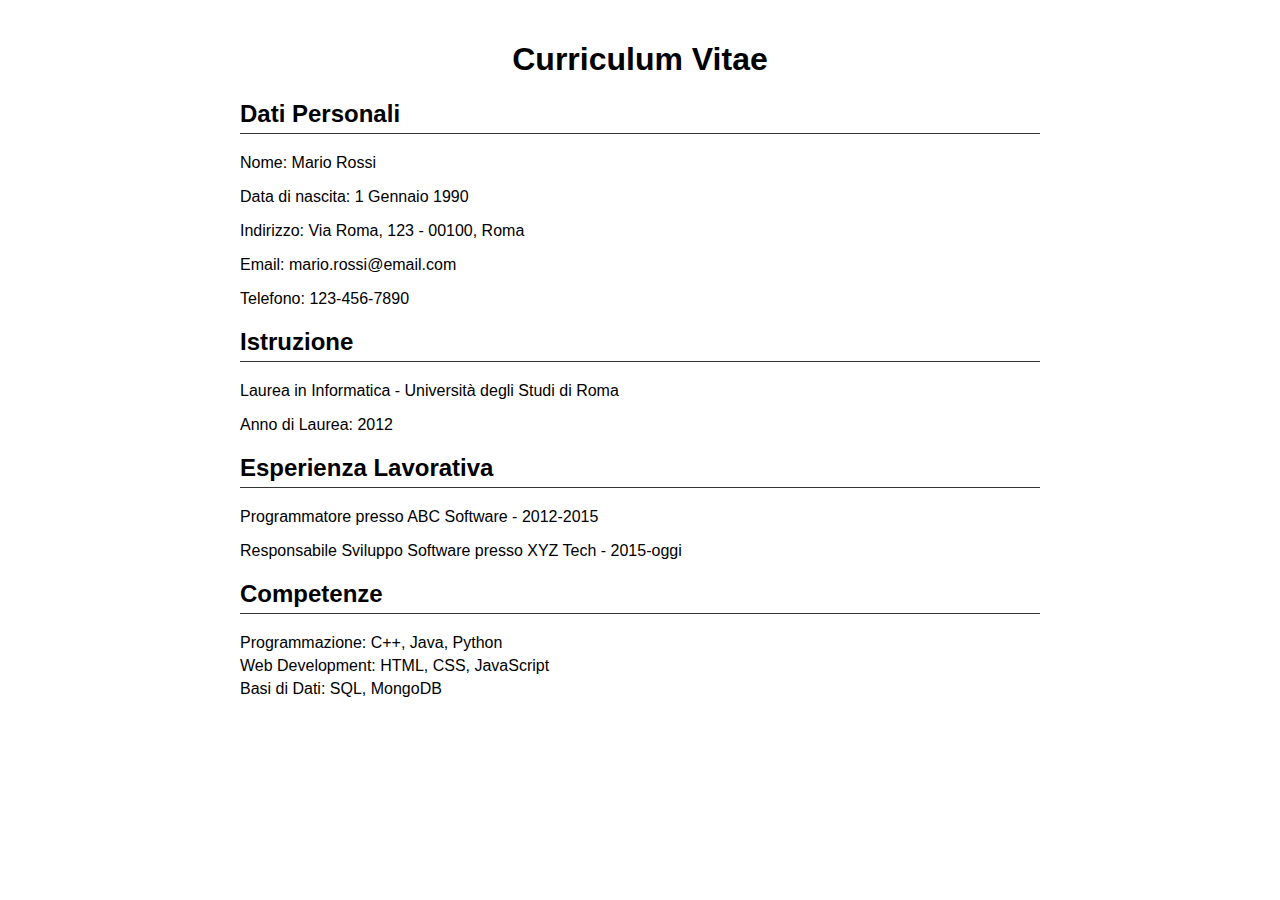
<file: Nuova cartella (7)/index.html>
<!DOCTYPE html>
<html lang="en">

<head>
    <meta charset="UTF-8">
    <meta name="viewport" content="width=device-width, initial-scale=1.0">
    <title>Curriculum Vitae</title>
    <link rel="stylesheet" href="style.css">
</head>

<body>
    <div class="container">
        <header>
            <h1>Curriculum Vitae</h1>
        </header>
        <section>
            <h2>Dati Personali</h2>
            <p>Nome: Mario Rossi</p>
            <p>Data di nascita: 1 Gennaio 1990</p>
            <p>Indirizzo: Via Roma, 123 - 00100, Roma</p>
            <p>Email: mario.rossi@email.com</p>
            <p>Telefono: 123-456-7890</p>
        </section>
        <section>
            <h2>Istruzione</h2>
            <p>Laurea in Informatica - Università degli Studi di Roma</p>
            <p>Anno di Laurea: 2012</p>
        </section>
        <section>
            <h2>Esperienza Lavorativa</h2>
            <p>Programmatore presso ABC Software - 2012-2015</p>
            <p>Responsabile Sviluppo Software presso XYZ Tech - 2015-oggi</p>
        </section>
        <section>
            <h2>Competenze</h2>
            <ul>
                <li>Programmazione: C++, Java, Python</li>
                <li>Web Development: HTML, CSS, JavaScript</li>
                <li>Basi di Dati: SQL, MongoDB</li>
            </ul>
        </section>
    </div>
</body>

</html>
</file>
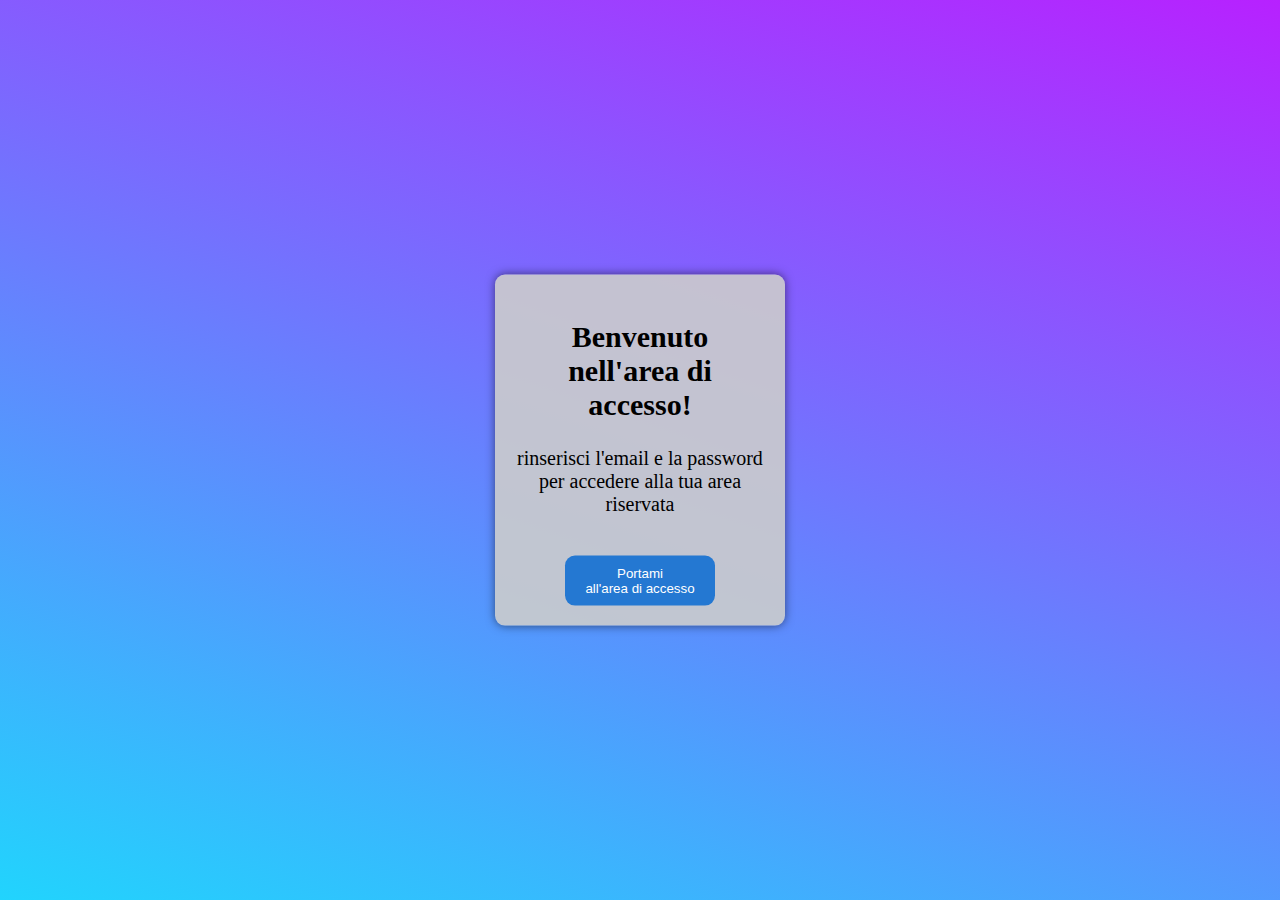
<file: form-ajax/login.html>
<!DOCTYPE html>
<html lang="en">

<head>
    <meta charset="UTF-8">
    <meta name="viewport" content="width=device-width, initial-scale=1.0">
    <title>Form-login</title>
    <link rel="stylesheet" href="style.css">
    <link rel="icon" type="image/png" href="images/favicon-32x32.png">
</head>

<body>
    <!-- POPUP -->
    <div id="popupOverlay"></div>
    <div id="welcomePopup">
        <h2>Benvenuto nell'area di accesso!</h2>
        <p>rinserisci l'email e la password <br> per accedere alla tua area riservata</p>
        <button id="closePopup">Portami <br> all'area di accesso</button>
    </div>

    <!-- LOGIN -->
    <div class="container">
        <div class="container-login">
            <form class="login">
                <div class="par">Non hai un account? <a href="registra.html">Registrati</a></div>
                <div class="input-box">
                    <svg id="icon-email" xmlns="http://www.w3.org/2000/svg" width="14" height="14" fill="currentColor"
                        class="bi bi-envelope-open" viewBox="0 0 16 16">
                        <path
                            d="M8.47 1.318a1 1 0 0 0-.94 0l-6 3.2A1 1 0 0 0 1 5.4v.817l5.75 3.45L8 8.917l1.25.75L15 6.217V5.4a1 1 0 0 0-.53-.882zM15 7.383l-4.778 2.867L15 13.117zm-.035 6.88L8 10.082l-6.965 4.18A1 1 0 0 0 2 15h12a1 1 0 0 0 .965-.738ZM1 13.116l4.778-2.867L1 7.383v5.734ZM7.059.435a2 2 0 0 1 1.882 0l6 3.2A2 2 0 0 1 16 5.4V14a2 2 0 0 1-2 2H2a2 2 0 0 1-2-2V5.4a2 2 0 0 1 1.059-1.765z" />
                    </svg>
                    <input type="email" id="email" placeholder="Email" name="email" required>
                </div>
                <div class="input-box">
                    <svg id="icon-pass" xmlns="http://www.w3.org/2000/svg" width="16" height="16" fill="currentColor"
                        class="bi bi-lock" viewBox="0 0 16 16">
                        <path
                            d="M8 1a2 2 0 0 1 2 2v4H6V3a2 2 0 0 1 2-2m3 6V3a3 3 0 0 0-6 0v4a2 2 0 0 0-2 2v5a2 2 0 0 0 2 2h6a2 2 0 0 0 2-2V9a2 2 0 0 0-2-2M5 8h6a1 1 0 0 1 1 1v5a1 1 0 0 1-1 1H5a1 1 0 0 1-1-1V9a1 1 0 0 1 1-1" />
                    </svg>
                    <input type="password" id="pass" placeholder="Password" name="pass" required>

                    <span id="togglePassword">
                        <svg id="eyeOpen" xmlns="http://www.w3.org/2000/svg" width="18" height="18" fill="currentColor"
                            class="bi bi-eye" viewBox="0 0 16 16">
                            <path
                                d="M16 8s-3-5.5-8-5.5S0 8 0 8s3 5.5 8 5.5S16 8 16 8M1.173 8a13 13 0 0 1 1.66-2.043C4.12 4.668 5.88 3.5 8 3.5s3.879 1.168 5.168 2.457A13 13 0 0 1 14.828 8q-.086.13-.195.288c-.335.48-.83 1.12-1.465 1.755C11.879 11.332 10.119 12.5 8 12.5s-3.879-1.168-5.168-2.457A13 13 0 0 1 1.172 8z" />
                            <path
                                d="M8 5.5a2.5 2.5 0 1 0 0 5 2.5 2.5 0 0 0 0-5M4.5 8a3.5 3.5 0 1 1 7 0 3.5 3.5 0 0 1-7 0" />
                        </svg>

                        <svg id="eyeClosed" xmlns="http://www.w3.org/2000/svg" width="18" height="18"
                            fill="currentColor" class="bi bi-eye-slash" viewBox="0 0 16 16" style="display: none;">
                            <path
                                d="M13.359 11.238C15.06 9.72 16 8 16 8s-3-5.5-8-5.5a7 7 0 0 0-2.79.588l.77.771A6 6 0 0 1 8 3.5c2.12 0 3.879 1.168 5.168 2.457A13 13 0 0 1 14.828 8q-.086.13-.195.288c-.335.48-.83 1.12-1.465 1.755q-.247.248-.517.486z" />
                            <path
                                d="M11.297 9.176a3.5 3.5 0 0 0-4.474-4.474l.823.823a2.5 2.5 0 0 1 2.829 2.829zm-2.943 1.299.822.822a3.5 3.5 0 0 1-4.474-4.474l.823.823a2.5 2.5 0 0 0 2.829 2.829" />
                            <path
                                d="M3.35 5.47q-.27.24-.518.487A13 13 0 0 0 1.172 8l.195.288c.335.48.83 1.12 1.465 1.755C4.121 11.332 5.881 12.5 8 12.5c.716 0 1.39-.133 2.02-.36l.77.772A7 7 0 0 1 8 13.5C3 13.5 0 8 0 8s.939-1.721 2.641-3.238l.708.709zm10.296 8.884-12-12 .708-.708 12 12z" />
                        </svg>
                    </span>
                </div>
                <div class="input-box">
                    <button type="submit" id="btn-login">Accedi</button>
                </div>
                <div class="container-error">
                </div>
            </form>
        </div>
    </div>
</body>

<script src="https://code.jquery.com/jquery-3.7.1.js"></script>

<script src="script.js"></script>
<script>
    $(document).ready(function () {
        // serve x assicurarsi che il codice venga eseguito solo dopo che il DOM è completamente caricato,
        // permettendo una manipolazione sicura degli elementi della pagina.

        // Mostra il pop-up e l'overlay quando la pagina viene caricata
        $("#popupOverlay").fadeIn();
        $("#welcomePopup").fadeIn();

        // Chiudi il pop-up e l'overlay quando il bottone viene cliccato
        $("#closePopup").click(function () {
            $("#welcomePopup").fadeOut();
            $("#popupOverlay").fadeOut();
        })

        var login = $(".login")
        var msg = $(".container-error")

        login.submit(function (e) {
            e.preventDefault()

            var email = $("#email").val()
            var pass = $("#pass").val()

            var invio = $.ajax({

                url: "loginapp.php",
                type: "POST",
                data: {
                    username: email,
                    password: pass
                },

                //Controlli 
                success: function (risposta) {
                    msg.html(risposta)
                }
            })
        })
    })
</script>

</html>
</file>
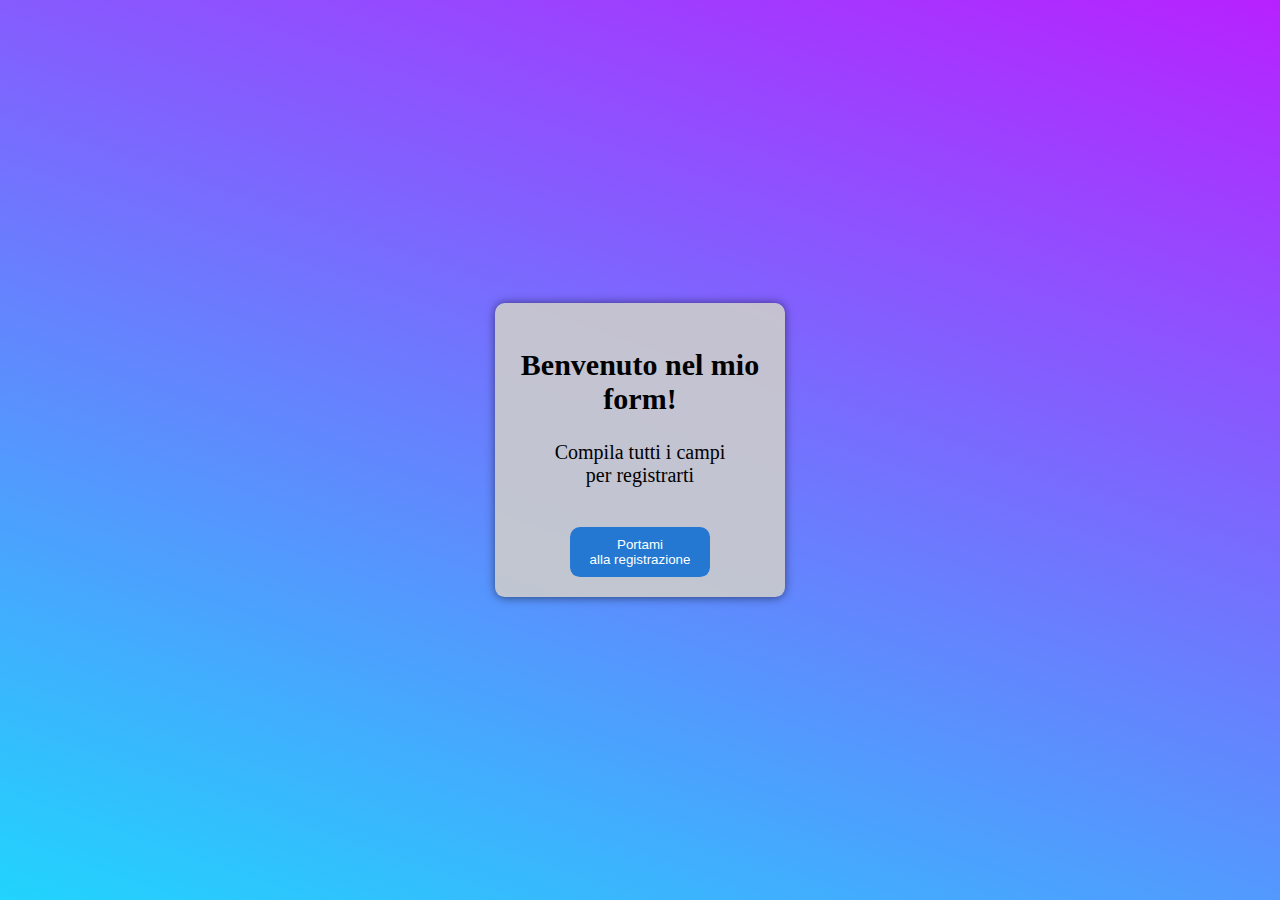
<file: form-ajax/registra.html>
<!DOCTYPE html>
<html lang="it">

<head>
    <meta charset="UTF-8">
    <meta name="viewport" content="width=device-width, initial-scale=1.0">
    <title>Form-registrazione</title>
    <link rel="stylesheet" href="style.css">
    <link rel="icon" type="image/png" href="images/favicon-32x32.png">
</head>

<body>
    <!-- POPUP -->
    <div id="popupOverlay"></div>
    <div id="welcomePopup">
        <h2>Benvenuto nel mio form!</h2>
        <p>Compila tutti i campi <br> per registrarti</p>
        <button onclick="closePopup()" id="closePopup">Portami <br> alla registrazione</button>
    </div>

    <!-- REGISTRAZIONE -->
    <div class="container">
        <div class="container-sign">
            <form class="registrazione">
                <div class="par">Hai già un account? <a href="login.html">Accedi</a></div>
                <div class="input-box">
                    <svg id="icon-nm" xmlns="http://www.w3.org/2000/svg" width="16" height="16" fill="currentColor"
                        class="bi bi-person" viewBox="0 0 16 16">
                        <path
                            d="M8 8a3 3 0 1 0 0-6 3 3 0 0 0 0 6m2-3a2 2 0 1 1-4 0 2 2 0 0 1 4 0m4 8c0 1-1 1-1 1H3s-1 0-1-1 1-4 6-4 6 3 6 4m-1-.004c-.001-.246-.154-.986-.832-1.664C11.516 10.68 10.289 10 8 10s-3.516.68-4.168 1.332c-.678.678-.83 1.418-.832 1.664z" />
                    </svg>
                    <input type="text" id="nm" class="generalita" placeholder="Nome" name="nome" required>
                </div>
                <div class="input-box">
                    <svg id="icon-cgn" xmlns="http://www.w3.org/2000/svg" width="16" height="16" fill="currentColor"
                        class="bi bi-person" viewBox="0 0 16 16">
                        <path
                            d="M8 8a3 3 0 1 0 0-6 3 3 0 0 0 0 6m2-3a2 2 0 1 1-4 0 2 2 0 0 1 4 0m4 8c0 1-1 1-1 1H3s-1 0-1-1 1-4 6-4 6 3 6 4m-1-.004c-.001-.246-.154-.986-.832-1.664C11.516 10.68 10.289 10 8 10s-3.516.68-4.168 1.332c-.678.678-.83 1.418-.832 1.664z" />
                    </svg>
                    <input type="text" id="cgn" class="generalita" placeholder="Cognome" name="cognome" required>
                </div>
                <div class="input-box">
                    <svg id="icon-email" xmlns="http://www.w3.org/2000/svg" width="14" height="14" fill="currentColor"
                        class="bi bi-envelope-open" viewBox="0 0 16 16">
                        <path
                            d="M8.47 1.318a1 1 0 0 0-.94 0l-6 3.2A1 1 0 0 0 1 5.4v.817l5.75 3.45L8 8.917l1.25.75L15 6.217V5.4a1 1 0 0 0-.53-.882zM15 7.383l-4.778 2.867L15 13.117zm-.035 6.88L8 10.082l-6.965 4.18A1 1 0 0 0 2 15h12a1 1 0 0 0 .965-.738ZM1 13.116l4.778-2.867L1 7.383v5.734ZM7.059.435a2 2 0 0 1 1.882 0l6 3.2A2 2 0 0 1 16 5.4V14a2 2 0 0 1-2 2H2a2 2 0 0 1-2-2V5.4a2 2 0 0 1 1.059-1.765z" />
                    </svg>
                    <input type="email" id="email" placeholder="Email" name="user" required>
                </div>
                <div class="input-box">
                    <svg id="icon-pass" xmlns="http://www.w3.org/2000/svg" width="16" height="16" fill="currentColor"
                        class="bi bi-lock" viewBox="0 0 16 16">
                        <path
                            d="M8 1a2 2 0 0 1 2 2v4H6V3a2 2 0 0 1 2-2m3 6V3a3 3 0 0 0-6 0v4a2 2 0 0 0-2 2v5a2 2 0 0 0 2 2h6a2 2 0 0 0 2-2V9a2 2 0 0 0-2-2M5 8h6a1 1 0 0 1 1 1v5a1 1 0 0 1-1 1H5a1 1 0 0 1-1-1V9a1 1 0 0 1 1-1" />
                    </svg>
                    <input type="password" id="pass" placeholder="Password" name="pass" required>
                    <span id="togglePassword">
                        <svg id="eyeOpen" xmlns="http://www.w3.org/2000/svg" width="18" height="18" fill="currentColor"
                            class="bi bi-eye" viewBox="0 0 16 16">
                            <path
                                d="M16 8s-3-5.5-8-5.5S0 8 0 8s3 5.5 8 5.5S16 8 16 8M1.173 8a13 13 0 0 1 1.66-2.043C4.12 4.668 5.88 3.5 8 3.5s3.879 1.168 5.168 2.457A13 13 0 0 1 14.828 8q-.086.13-.195.288c-.335.48-.83 1.12-1.465 1.755C11.879 11.332 10.119 12.5 8 12.5s-3.879-1.168-5.168-2.457A13 13 0 0 1 1.172 8z" />
                            <path
                                d="M8 5.5a2.5 2.5 0 1 0 0 5 2.5 2.5 0 0 0 0-5M4.5 8a3.5 3.5 0 1 1 7 0 3.5 3.5 0 0 1-7 0" />
                        </svg>
                        <svg id="eyeClosed" xmlns="http://www.w3.org/2000/svg" width="18" height="18"
                            fill="currentColor" class="bi bi-eye-slash" viewBox="0 0 16 16" style="display: none;">
                            <path
                                d="M13.359 11.238C15.06 9.72 16 8 16 8s-3-5.5-8-5.5a7 7 0 0 0-2.79.588l.77.771A6 6 0 0 1 8 3.5c2.12 0 3.879 1.168 5.168 2.457A13 13 0 0 1 14.828 8q-.086.13-.195.288c-.335.48-.83 1.12-1.465 1.755q-.247.248-.517.486z" />
                            <path
                                d="M11.297 9.176a3.5 3.5 0 0 0-4.474-4.474l.823.823a2.5 2.5 0 0 1 2.829 2.829zm-2.943 1.299.822.822a3.5 3.5 0 0 1-4.474-4.474l.823.823a2.5 2.5 0 0 0 2.829 2.829" />
                            <path
                                d="M3.35 5.47q-.27.24-.518.487A13 13 0 0 0 1.172 8l.195.288c.335.48.83 1.12 1.465 1.755C4.121 11.332 5.881 12.5 8 12.5c.716 0 1.39-.133 2.02-.36l.77.772A7 7 0 0 1 8 13.5C3 13.5 0 8 0 8s.939-1.721 2.641-3.238l.708.709zm10.296 8.884-12-12 .708-.708 12 12z" />
                        </svg>
                    </span>
                </div>

                <div class="input-box">
                    <button type="submit" id="btn-registrati">Registrati</button>
                </div>

                <div class="container-error">

                </div>
                <div></div>
            </form>
        </div>
    </div>
</body>

<script src="https://code.jquery.com/jquery-3.7.1.js"></script>
<script src="script.js"></script>

<script type="text/javascript">
    $(document).ready(function () {

        $("#popupOverlay").fadeIn()
        $("#welcomePopup").fadeIn()

        // Chiudi il pop-up e l'overlay quando il bottone viene cliccato
        $("#closePopup").click(function () {
            $("#welcomePopup").fadeOut()
            $("#popupOverlay").fadeOut()
        })

        var registra = $(".registrazione")
        var msg = $(".container-error")

        registra.submit(function (e) {
            e.preventDefault()

            var nome = $("#nm").val()
            var cgn = $("#cgn").val()
            var email = $("#email").val()
            var pass = $("#pass").val()

            var invio = $.ajax({
                url: "registraapp.php",
                type: "POST",
                data: { nome: nome, cognome: cgn, username: email, password: pass },

                beforeSend: function () {

                    // Campi saltati
                    var c = 0
                    $("input").each(function () {
                        if ($(this).val() == "") {
                            c++
                        }
                    })

                    if (c != 0) {
                        msg.html("Hai saltato un campo... Ricontrolla il form")
                        invio.abort()
                    }

                    //Nome e cognome devono avere un minimo di chars 
                    var d = 0
                    $(".generalita").each(function () {
                        if ($(this).val().length < 3) {
                            d++
                        }
                    })

                    if (d != 0) {
                        msg.html("Le generalità devono avere minimo 3 caratteri")
                        invio.abort()
                    }
                },

                success: function (risposta) {
                    msg.html(risposta)
                }
            })
        })
    })
</script>

</html>

</body>

</html>
</file>
<file: Nuova cartella (7)/style.css>
body {
    font-family: Arial, sans-serif;
    margin: 0;
    padding: 0;
}

.container {
    max-width: 800px;
    margin: 0 auto;
    padding: 20px;
}

header h1 {
    text-align: center;
}

section {
    margin-bottom: 20px;
}

h2 {
    border-bottom: 1px solid #333;
    padding-bottom: 5px;
}

ul {
    list-style-type: none;
    padding: 0;
}

li {
    margin-bottom: 5px;
}
</file>
<file: form-ajax/style.css>
/* FONT */
@import url('https://fonts.googleapis.com/css2?family=Poppins:ital,wght@0,100;0,200;0,300;0,400;0,500;0,600;0,700;0,800;0,900;1,100;1,200;1,300;1,400;1,500;1,600;1,700;1,800;1,900&family=Signika:wght@300..700&display=swap');

body {
    margin: 0;
    padding: 0;
    box-sizing: border-box;
    background-image: linear-gradient(19deg, #21D4FD 0%, #B721FF 100%);
    background-attachment: fixed;
    font-size: 20px;
    height: 100vh;
}

/* ------------------------------------------ POPUP ------------------------------------------- */

#popupOverlay {
    display: block;
    position: fixed;
    top: 0;
    left: 0;
    width: 100%;
    height: 100%;
    background-image: linear-gradient(19deg, #21D4FD 0%, #B721FF 100%);
    z-index: 999;
}

#welcomePopup {
    display: block;
    position: fixed;
    top: 50%;
    left: 50%;
    transform: translate(-50%, -50%);
    width: 250px;
    padding: 20px;
    background-color: rgba(204, 204, 204, 0.9);
    box-shadow: 0 0 10px rgba(0, 0, 0, 0.5);
    text-align: center;
    z-index: 1000;
    border-radius: 10px;
}

#closePopup {
    margin-top: 20px;
    padding: 10px 20px;
    background-color: rgb(36, 120, 210);
    color: white;
    border: none;
    cursor: pointer;
    border-radius: 10px;
}

/* ------------------------------------------ FORM ---------------------------------------------------------- */
.container {
    display: flex;
    justify-content: center;
    align-items: center;
    width: 100%;
    height: 100%;
    /* margin-top: 13%; */
}

.par {
    margin: 10px;
    font-size: 18px;
}

.par a {
    color: rgb(50, 36, 207);
    margin-top: 10px;
    text-decoration: none;
}

.par a:hover {
    text-decoration: underline;
    margin-top: 2px;
}

.input-box {
    position: relative;
    margin: 5px 0;
}

.input-box input {
    width: 100%;
    padding: 10px;
    padding-left: 32px;
    box-sizing: border-box;
    border: 0.5px solid rgb(46, 44, 44);
    transition: border-color 0.4s, box-shadow 0.4s;
}

.input-box input:focus {
    border-color: rgb(108, 122, 254);
    box-shadow: 0 0 5px rgba(75, 67, 67, 0.5);
    outline: none;
}

#nm,
#cgn,
#email,
#pass {
    width: 300px;
    height: 25px;
    margin: 2px;
    border-radius: 10px;
    background-color: rgba(255, 255, 255, 0.6);
}

#icon-nm,
#icon-cgn,
#icon-email {
    position: absolute;
    top: 7px;
    left: 60px;
    color: rgba(75, 67, 67, 0.9);
}

#icon-pass {
    position: absolute;
    top: 7px;
    left: 58px;
    color: rgba(75, 67, 67, 0.9);
}

#togglePassword {
    position: absolute;
    top: 6px;
    left: 317px;
    cursor: pointer;
    user-select: none;
    color: rgba(75, 67, 67, 0.9);
}

#togglePassword:hover {
    color: black;
}

/*  MODIFICHE A PLACEHOLDER */
::-webkit-input-placeholder {
    color: rgba(75, 67, 67, 0.8);
}

/*-------------------------------------------- LOGIN ----------------------------------------------------------*/

.container-login {
    padding: 5px;
    width: 400px;
    height: 180px;
    border-radius: 20px;
    text-align: center;
    align-items: center;
    background-color: rgba(204, 204, 204, 0.5);
    box-shadow: 0 0 10px rgba(0, 0, 0, 0.5);
}

.login {
    display: flex;
    flex-direction: column;
}

#btn-login {
    width: 100px;
    border-radius: 5px;
    border: 0.5px solid rgb(46, 44, 44);
    cursor: pointer;
    transition: 0.5s;
    background-color: rgba(255, 255, 255, 0.6)
}

#btn-login:hover {
    background-color: rgb(36, 120, 210);
}

/* ----------------------------------------- REGISTRAZIONE ---------------------------------------  */

.container-sign {
    padding: 5px;
    width: 403px;
    height: 255px;
    border-radius: 20px;
    text-align: center;
    align-items: center;
    background-color: rgba(204, 204, 204, 0.5);
    box-shadow: 0 0 10px rgba(0, 0, 0, 0.5);
}

.registrazione {
    display: flex;
    flex-direction: column;
}

#btn-registrati {
    width: 100px;
    border-radius: 5px;
    border: 0.5px solid rgb(46, 44, 44);
    cursor: pointer;
    transition: 0.5s;
    background-color: rgba(255, 255, 255, 0.6)
}

#btn-registrati:hover {
    background-color: rgb(36, 120, 210);
}

/* --------------------------------------------- ERRORE ------------------------------------------------- */

.container-error {
    color: rgb(255, 0, 0);
    margin-top: 2px;
    font-size: 16px;
}

/* ---------------------------------------- AREA RISERVATA ---------------------------- */

.container-a {
    min-height: 80vh;
    padding: 20px;
    padding-bottom: 60px;
    display: flex;
    justify-content: center;
    align-items: center;
}

.container-area {
    text-align: center;
}

.container-area h3 {
    font-size: 35px;
    color: #333;
}

.container-area h3 span {
    background: rgba(161, 32, 41, 0.824);
    color: rgb(255, 255, 255);
    border-radius: 5px;
    padding: 0 10px;
}

.container-area p {
    color: rgb(51, 51, 51);
    font-size: 25px;
}

.container-area p span {
    margin-top: 5px;
    display: block;
    margin-bottom: 0px;
}

.container-area .link {
    padding: 5px 20px;
    display: inline-block;
    background: rgb(51, 51, 51);
    color: rgb(255, 255, 255);
    margin: 10px 5px;
    text-transform: capitalize;
    text-decoration: none;
    border-radius: 10px;
}

.container-area .link:hover {
    background: rgba(162, 17, 26, 0.859);
}


/*------------------------------------------ MEDIA QUERY ---------------------------------------------- */

/* Dispositivi con risoluzioni comuni */
@media (max-width: 480px) {
    .container {
        flex-direction: column;
        padding: 20px;
    }
}

@media (max-width: 600px) {
    /* Stili per schermi fino a 600px di larghezza */
}

@media (max-width: 768px) {
    /* Stili per schermi fino a 768px di larghezza */
}

@media (max-width: 992px) {
    /* Stili per schermi fino a 992px di larghezza */
}

@media (max-width: 1200px) {
    /* Stili per schermi fino a 1200px di larghezza */
    /* .container {

        margin-top: 30%;
    } */
}
</file>
